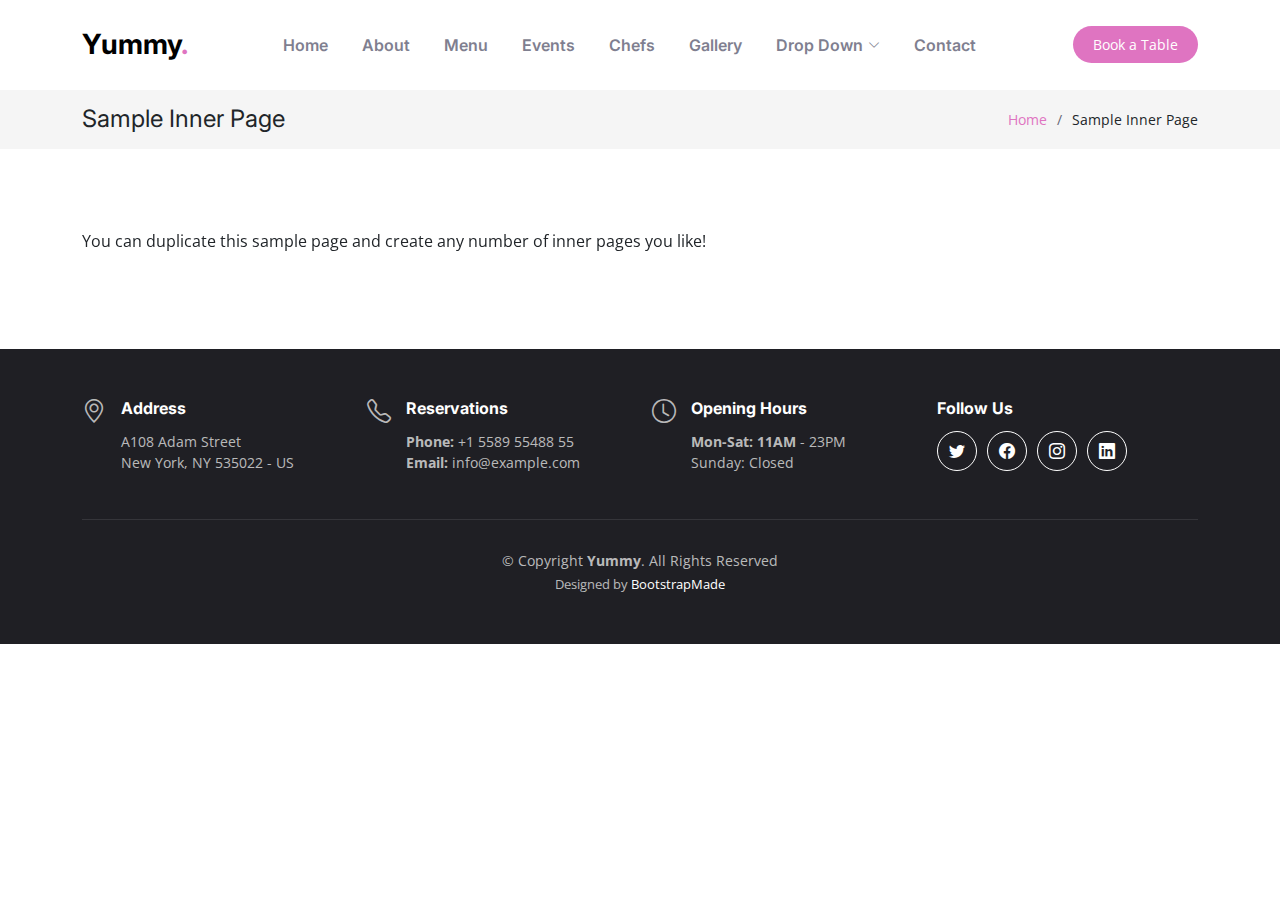
<file: sample-inner-page.html>
<!DOCTYPE html>
<html lang="en">

<head>
  <meta charset="utf-8">
  <meta content="width=device-width, initial-scale=1.0" name="viewport">

  <title>[Template] Sample Inner Page</title>
  <meta content="" name="description">
  <meta content="" name="keywords">

  <!-- Favicons -->
  <link href="assets/img/favicon.png" rel="icon">
  <link href="assets/img/apple-touch-icon.png" rel="apple-touch-icon">

  <!-- Google Fonts -->
  <link rel="preconnect" href="https://fonts.googleapis.com">
  <link rel="preconnect" href="https://fonts.gstatic.com" crossorigin>
  <link href="https://fonts.googleapis.com/css2?family=Open+Sans:ital,wght@0,300;0,400;0,500;0,600;0,700;1,300;1,400;1,600;1,700&family=Amatic+SC:ital,wght@0,300;0,400;0,500;0,600;0,700;1,300;1,400;1,500;1,600;1,700&family=Inter:ital,wght@0,300;0,400;0,500;0,600;0,700;1,300;1,400;1,500;1,600;1,700&display=swap" rel="stylesheet">

  <!-- Vendor CSS Files -->
  <link href="assets/vendor/bootstrap/css/bootstrap.min.css" rel="stylesheet">
  <link href="assets/vendor/bootstrap-icons/bootstrap-icons.css" rel="stylesheet">
  <link href="assets/vendor/aos/aos.css" rel="stylesheet">
  <link href="assets/vendor/glightbox/css/glightbox.min.css" rel="stylesheet">
  <link href="assets/vendor/swiper/swiper-bundle.min.css" rel="stylesheet">

  <!-- Template Main CSS File -->
  <link href="assets/css/main.css" rel="stylesheet">

  <!-- =======================================================
  * Template Name: Yummy - v1.2.1
  * Template URL: https://bootstrapmade.com/yummy-bootstrap-restaurant-website-template/
  * Author: BootstrapMade.com
  * License: https://bootstrapmade.com/license/
  ======================================================== -->
</head>

<body>

  <!-- ======= Header ======= -->
  <header id="header" class="header fixed-top d-flex align-items-center">
    <div class="container d-flex align-items-center justify-content-between">

      <a href="index.html" class="logo d-flex align-items-center me-auto me-lg-0">
        <!-- Uncomment the line below if you also wish to use an image logo -->
        <!-- <img src="assets/img/logo.png" alt=""> -->
        <h1>Yummy<span>.</span></h1>
      </a>

      <nav id="navbar" class="navbar">
        <ul>
          <li><a href="#hero">Home</a></li>
          <li><a href="#about">About</a></li>
          <li><a href="#menu">Menu</a></li>
          <li><a href="#events">Events</a></li>
          <li><a href="#chefs">Chefs</a></li>
          <li><a href="#gallery">Gallery</a></li>
          <li class="dropdown"><a href="#"><span>Drop Down</span> <i class="bi bi-chevron-down dropdown-indicator"></i></a>
            <ul>
              <li><a href="#">Drop Down 1</a></li>
              <li class="dropdown"><a href="#"><span>Deep Drop Down</span> <i class="bi bi-chevron-down dropdown-indicator"></i></a>
                <ul>
                  <li><a href="#">Deep Drop Down 1</a></li>
                  <li><a href="#">Deep Drop Down 2</a></li>
                  <li><a href="#">Deep Drop Down 3</a></li>
                  <li><a href="#">Deep Drop Down 4</a></li>
                  <li><a href="#">Deep Drop Down 5</a></li>
                </ul>
              </li>
              <li><a href="#">Drop Down 2</a></li>
              <li><a href="#">Drop Down 3</a></li>
              <li><a href="#">Drop Down 4</a></li>
            </ul>
          </li>
          <li><a href="#contact">Contact</a></li>
        </ul>
      </nav><!-- .navbar -->

      <a class="btn-book-a-table" href="#book-a-table">Book a Table</a>
      <i class="mobile-nav-toggle mobile-nav-show bi bi-list"></i>
      <i class="mobile-nav-toggle mobile-nav-hide d-none bi bi-x"></i>

    </div>
  </header><!-- End Header -->

  <main id="main">

    <!-- ======= Breadcrumbs ======= -->
    <div class="breadcrumbs">
      <div class="container">

        <div class="d-flex justify-content-between align-items-center">
          <h2>Sample Inner Page</h2>
          <ol>
            <li><a href="index.html">Home</a></li>
            <li>Sample Inner Page</li>
          </ol>
        </div>

      </div>
    </div><!-- End Breadcrumbs -->

    <section class="sample-page">
      <div class="container" data-aos="fade-up">

        <p>
          You can duplicate this sample page and create any number of inner pages you like!
        </p>

      </div>
    </section>

  </main><!-- End #main -->

  <!-- ======= Footer ======= -->
  <footer id="footer" class="footer">

    <div class="container">
      <div class="row gy-3">
        <div class="col-lg-3 col-md-6 d-flex">
          <i class="bi bi-geo-alt icon"></i>
          <div>
            <h4>Address</h4>
            <p>
              A108 Adam Street <br>
              New York, NY 535022 - US<br>
            </p>
          </div>

        </div>

        <div class="col-lg-3 col-md-6 footer-links d-flex">
          <i class="bi bi-telephone icon"></i>
          <div>
            <h4>Reservations</h4>
            <p>
              <strong>Phone:</strong> +1 5589 55488 55<br>
              <strong>Email:</strong> info@example.com<br>
            </p>
          </div>
        </div>

        <div class="col-lg-3 col-md-6 footer-links d-flex">
          <i class="bi bi-clock icon"></i>
          <div>
            <h4>Opening Hours</h4>
            <p>
              <strong>Mon-Sat: 11AM</strong> - 23PM<br>
              Sunday: Closed
            </p>
          </div>
        </div>

        <div class="col-lg-3 col-md-6 footer-links">
          <h4>Follow Us</h4>
          <div class="social-links d-flex">
            <a href="#" class="twitter"><i class="bi bi-twitter"></i></a>
            <a href="#" class="facebook"><i class="bi bi-facebook"></i></a>
            <a href="#" class="instagram"><i class="bi bi-instagram"></i></a>
            <a href="#" class="linkedin"><i class="bi bi-linkedin"></i></a>
          </div>
        </div>

      </div>
    </div>

    <div class="container">
      <div class="copyright">
        &copy; Copyright <strong><span>Yummy</span></strong>. All Rights Reserved
      </div>
      <div class="credits">
        <!-- All the links in the footer should remain intact. -->
        <!-- You can delete the links only if you purchased the pro version. -->
        <!-- Licensing information: https://bootstrapmade.com/license/ -->
        <!-- Purchase the pro version with working PHP/AJAX contact form: https://bootstrapmade.com/yummy-bootstrap-restaurant-website-template/ -->
        Designed by <a href="https://bootstrapmade.com/">BootstrapMade</a>
      </div>
    </div>

  </footer><!-- End Footer -->
  <!-- End Footer -->

  <a href="#" class="scroll-top d-flex align-items-center justify-content-center"><i class="bi bi-arrow-up-short"></i></a>

  <div id="preloader"></div>

  <!-- Vendor JS Files -->
  <script src="assets/vendor/bootstrap/js/bootstrap.bundle.min.js"></script>
  <script src="assets/vendor/aos/aos.js"></script>
  <script src="assets/vendor/glightbox/js/glightbox.min.js"></script>
  <script src="assets/vendor/purecounter/purecounter_vanilla.js"></script>
  <script src="assets/vendor/swiper/swiper-bundle.min.js"></script>
  <script src="assets/vendor/php-email-form/validate.js"></script>

  <!-- Template Main JS File -->
  <script src="assets/js/main.js"></script>

</body>

</html>
</file>
<file: assets/css/main.css>
/**
* Template Name: Yummy - v1.2.1
* Template URL: https://bootstrapmade.com/yummy-bootstrap-restaurant-website-template/
* Author: BootstrapMade.com
* License: https://bootstrapmade.com/license/
*/

/*--------------------------------------------------------------
# Set main reusable colors and fonts using CSS variables
# Learn more about CSS variables at https://developer.mozilla.org/en-US/docs/Web/CSS/Using_CSS_custom_properties
--------------------------------------------------------------*/
/* Fonts */
:root {
  --font-default: "Open Sans", system-ui, -apple-system, "Segoe UI", Roboto, "Helvetica Neue", Arial, "Noto Sans", "Liberation Sans", sans-serif, "Apple Color Emoji", "Segoe UI Emoji", "Segoe UI Symbol", "Noto Color Emoji";
  --font-primary: "Amatic SC", sans-serif;
  --font-secondary: "Inter", sans-serif;
}

/* Colors */
:root {
  --color-default: #212529;
  --color-primary: #df74c1;
  --color-secondary: #37373f;
}

/* Smooth scroll behavior */
:root {
  scroll-behavior: smooth;
}

/*--------------------------------------------------------------
# General
--------------------------------------------------------------*/
body {
  font-family: var(--font-default);
  color: var(--color-default);
}

a {
  color: var(--color-primary);
  text-decoration: none;
}

a:hover {
  color: #df89d0;
  text-decoration: none;
}

h1,
h2,
h3,
h4,
h5,
h6 {
  font-family: var(--font-secondary);
}

/*--------------------------------------------------------------
# Sections & Section Header
--------------------------------------------------------------*/
section {
  overflow: hidden;
  padding: 80px 0;
}

.section-bg {
  background-color: #eee;
}

.section-header {
  text-align: center;
  padding-bottom: 30px;
}

.section-header h2 {
  font-size: 13px;
  letter-spacing: 1px;
  font-weight: 400;
  margin: 0;
  padding: 0;
  color: #7f7f90;
  text-transform: uppercase;
  font-family: var(--font-default);
}

.section-header p {
  margin: 0;
  font-size: 48px;
  font-weight: 400;
  font-family: var(--font-primary);
}

.section-header p span {
  color: var(--color-primary);
}

/*--------------------------------------------------------------
# Breadcrumbs
--------------------------------------------------------------*/
.breadcrumbs {
  padding: 15px 0;
  background: rgba(55, 55, 63, 0.05);
  margin-top: 90px;
}

@media (max-width: 575px) {
  .breadcrumbs {
    margin-top: 70px;
  }
}

.breadcrumbs h2 {
  font-size: 24px;
  font-weight: 400;
  margin: 0;
}

.breadcrumbs ol {
  display: flex;
  flex-wrap: wrap;
  list-style: none;
  padding: 0;
  margin: 0;
  font-size: 14px;
}

.breadcrumbs ol li+li {
  padding-left: 10px;
}

.breadcrumbs ol li+li::before {
  display: inline-block;
  padding-right: 10px;
  color: #676775;
  content: "/";
}

@media (max-width: 992px) {
  .breadcrumbs .d-flex {
    display: block !important;
  }

  .breadcrumbs h2 {
    margin-bottom: 10px;
  }

  .breadcrumbs ol {
    display: block;
  }

  .breadcrumbs ol li {
    display: inline-block;
  }
}

/*--------------------------------------------------------------
# Scroll top button
--------------------------------------------------------------*/
.scroll-top {
  position: fixed;
  visibility: hidden;
  opacity: 0;
  right: 15px;
  bottom: 15px;
  z-index: 99999;
  background: var(--color-primary);
  width: 44px;
  height: 44px;
  border-radius: 50px;
  transition: all 0.4s;
}

.scroll-top i {
  font-size: 24px;
  color: #fff;
  line-height: 0;
}

.scroll-top:hover {
  background: #e37ee4;
  color: #fff;
}

.scroll-top.active {
  visibility: visible;
  opacity: 1;
}

/*--------------------------------------------------------------
# Preloader
--------------------------------------------------------------*/
#preloader {
  position: fixed;
  inset: 0;
  z-index: 9999;
  overflow: hidden;
  background: #fff;
  transition: all 0.6s ease-out;
  width: 100%;
  height: 100vh;
}

#preloader:before,
#preloader:after {
  content: "";
  position: absolute;
  border: 4px solid var(--color-primary);
  border-radius: 50%;
  -webkit-animation: animate-preloader 2s cubic-bezier(0, 0.2, 0.8, 1) infinite;
  animation: animate-preloader 2s cubic-bezier(0, 0.2, 0.8, 1) infinite;
}

#preloader:after {
  -webkit-animation-delay: -0.5s;
  animation-delay: -0.5s;
}

@-webkit-keyframes animate-preloader {
  0% {
    width: 10px;
    height: 10px;
    top: calc(50% - 5px);
    left: calc(50% - 5px);
    opacity: 1;
  }

  100% {
    width: 72px;
    height: 72px;
    top: calc(50% - 36px);
    left: calc(50% - 36px);
    opacity: 0;
  }
}

@keyframes animate-preloader {
  0% {
    width: 10px;
    height: 10px;
    top: calc(50% - 5px);
    left: calc(50% - 5px);
    opacity: 1;
  }

  100% {
    width: 72px;
    height: 72px;
    top: calc(50% - 36px);
    left: calc(50% - 36px);
    opacity: 0;
  }
}

/*--------------------------------------------------------------
# Disable aos animation delay on mobile devices
--------------------------------------------------------------*/
@media screen and (max-width: 768px) {
  [data-aos-delay] {
    transition-delay: 0 !important;
  }
}

/*--------------------------------------------------------------
# Header
--------------------------------------------------------------*/
.header {
  background: #fff;
  transition: all 0.5s;
  z-index: 997;
  height: 90px;
  border-bottom: 1px solid #fff;
}

@media (max-width: 575px) {
  .header {
    height: 70px;
  }
}

.header.sticked {
  border-color: #fff;
  border-color: #eee;
}

.header .logo img {
  max-height: 40px;
  margin-right: 6px;
}

.header .logo h1 {
  font-size: 28px;
  font-weight: 700;
  color: #000;
  margin: 0;
  font-family: var(--font-secondary);
}

.header .logo h1 span {
  color: var(--color-primary);
}

.header .btn-book-a-table,
.header .btn-book-a-table:focus {
  font-size: 14px;
  color: #fff;
  background: var(--color-primary);
  padding: 8px 20px;
  margin-left: 30px;
  border-radius: 50px;
  transition: 0.3s;
}

.header .btn-book-a-table:hover,
.header .btn-book-a-table:focus:hover {
  color: #fff;
  background: rgb(210, 116, 210);
}

section {
  scroll-margin-top: 90px;
}

/*--------------------------------------------------------------
# Desktop Navigation
--------------------------------------------------------------*/
@media (min-width: 1280px) {
  .navbar {
    padding: 0;
  }

  .navbar ul {
    margin: 0;
    padding: 0;
    display: flex;
    list-style: none;
    align-items: center;
  }

  .navbar li {
    position: relative;
  }

  .navbar>ul>li {
    white-space: nowrap;
    padding: 10px 0 10px 28px;
  }

  .navbar a,
  .navbar a:focus {
    display: flex;
    align-items: center;
    justify-content: space-between;
    padding: 0 3px;
    font-family: var(--font-secondary);
    font-size: 16px;
    font-weight: 600;
    color: #7f7f90;
    white-space: nowrap;
    transition: 0.3s;
    position: relative;
  }

  .navbar a i,
  .navbar a:focus i {
    font-size: 12px;
    line-height: 0;
    margin-left: 5px;
  }

  .navbar>ul>li>a:before {
    content: "";
    position: absolute;
    width: 100%;
    height: 2px;
    bottom: -6px;
    left: 0;
    background-color: var(--color-primary);
    visibility: hidden;
    width: 0px;
    transition: all 0.3s ease-in-out 0s;
  }

  .navbar a:hover:before,
  .navbar li:hover>a:before,
  .navbar .active:before {
    visibility: visible;
    width: 100%;
  }

  .navbar a:hover,
  .navbar .active,
  .navbar .active:focus,
  .navbar li:hover>a {
    color: rgb(0, 0, 0);
  }

  .navbar .dropdown ul {
    display: block;
    position: absolute;
    left: 28px;
    top: calc(100% + 30px);
    margin: 0;
    padding: 10px 0;
    z-index: 99;
    opacity: 0;
    visibility: hidden;
    background: #fff;
    box-shadow: 0px 0px 30px rgba(127, 137, 161, 0.25);
    transition: 0.3s;
    border-radius: 4px;
  }

  .navbar .dropdown ul li {
    min-width: 200px;
  }

  .navbar .dropdown ul a {
    padding: 10px 20px;
    font-size: 15px;
    text-transform: none;
    font-weight: 600;
  }

  .navbar .dropdown ul a i {
    font-size: 12px;
  }

  .navbar .dropdown ul a:hover,
  .navbar .dropdown ul .active:hover,
  .navbar .dropdown ul li:hover>a {
    color: var(--color-primary);
  }

  .navbar .dropdown:hover>ul {
    opacity: 1;
    top: 100%;
    visibility: visible;
  }

  .navbar .dropdown .dropdown ul {
    top: 0;
    left: calc(100% - 30px);
    visibility: hidden;
  }

  .navbar .dropdown .dropdown:hover>ul {
    opacity: 1;
    top: 0;
    left: 100%;
    visibility: visible;
  }
}

@media (min-width: 1280px) and (max-width: 1366px) {
  .navbar .dropdown .dropdown ul {
    left: -90%;
  }

  .navbar .dropdown .dropdown:hover>ul {
    left: -100%;
  }
}

@media (min-width: 1280px) {

  .mobile-nav-show,
  .mobile-nav-hide {
    display: none;
  }
}

/*--------------------------------------------------------------
# Mobile Navigation
--------------------------------------------------------------*/
@media (max-width: 1279px) {
  .navbar {
    position: fixed;
    top: 0;
    right: -100%;
    width: 100%;
    max-width: 400px;
    border-left: 1px solid #666;
    bottom: 0;
    transition: 0.3s;
    z-index: 9997;
  }

  .navbar ul {
    position: absolute;
    inset: 0;
    padding: 50px 0 10px 0;
    margin: 0;
    background: rgba(255, 255, 255, 0.9);
    overflow-y: auto;
    transition: 0.3s;
    z-index: 9998;
  }

  .navbar a,
  .navbar a:focus {
    display: flex;
    align-items: center;
    justify-content: space-between;
    padding: 10px 20px;
    font-family: var(--font-secondary);
    border-bottom: 2px solid rgba(255, 255, 255, 0.8);
    font-size: 16px;
    font-weight: 600;
    color: #7f7f90;
    white-space: nowrap;
    transition: 0.3s;
  }

  .navbar a i,
  .navbar a:focus i {
    font-size: 12px;
    line-height: 0;
    margin-left: 5px;
  }

  .navbar a:hover,
  .navbar li:hover>a {
    color: #000;
  }

  .navbar .active,
  .navbar .active:focus {
    color: #000;
    border-color: var(--color-primary);
  }

  .navbar .dropdown ul,
  .navbar .dropdown .dropdown ul {
    position: static;
    display: none;
    padding: 10px 0;
    margin: 10px 20px;
    transition: all 0.5s ease-in-out;
    border: 1px solid #eee;
  }

  .navbar .dropdown>.dropdown-active,
  .navbar .dropdown .dropdown>.dropdown-active {
    display: block;
  }

  .mobile-nav-show {
    color: var(--color-secondary);
    font-size: 28px;
    cursor: pointer;
    line-height: 0;
    transition: 0.5s;
    z-index: 9999;
    margin: 0 10px 0 20px;
  }

  .mobile-nav-hide {
    color: var(--color-secondary);
    font-size: 32px;
    cursor: pointer;
    line-height: 0;
    transition: 0.5s;
    position: fixed;
    right: 20px;
    top: 20px;
    z-index: 9999;
  }

  .mobile-nav-active {
    overflow: hidden;
  }

  .mobile-nav-active .navbar {
    right: 0;
  }

  .mobile-nav-active .navbar:before {
    content: "";
    position: fixed;
    inset: 0;
    background: rgba(255, 255, 255, 0.8);
    z-index: 9996;
  }
}

/*--------------------------------------------------------------
# About Section
--------------------------------------------------------------*/

#flowerpic {
  min-height: 500px;
  width:100%;
}

.about .about-img {
  min-height: 500px;
}

.about h3 {
  font-weight: 700;
  font-size: 36px;
  margin-bottom: 30px;
  font-family: var(--font-secondary);
}

.about .call-us {
  left: 10%;
  right: 10%;
  bottom: 10%;
  background-color: #fff;
  box-shadow: 0px 2px 25px rgba(0, 0, 0, 0.08);
  padding: 20px;
  text-align: center;
}

.about .call-us h4 {
  font-size: 24px;
  font-weight: 700;
  margin-bottom: 5px;
  font-family: var(--font-default);
}

.about .call-us p {
  font-size: 28px;
  font-weight: 700;
  color: var(--color-primary);
}

.about .content ul {
  list-style: none;
  padding: 0;
}

.about .content ul li {
  padding: 0 0 8px 26px;
  position: relative;
}

.about .content ul i {
  position: absolute;
  font-size: 20px;
  left: 0;
  top: -3px;
  color: var(--color-primary);
}

.about .content p:last-child {
  margin-bottom: 0;
}

.about .play-btn {
  width: 94px;
  height: 94px;
  background: radial-gradient(var(--color-primary) 50%, rgba(206, 18, 18, 0.4) 52%);
  border-radius: 50%;
  display: block;
  position: absolute;
  left: calc(50% - 47px);
  top: calc(50% - 47px);
  overflow: hidden;
}

.about .play-btn:before {
  content: "";
  position: absolute;
  width: 120px;
  height: 120px;
  -webkit-animation-delay: 0s;
  animation-delay: 0s;
  -webkit-animation: pulsate-btn 2s;
  animation: pulsate-btn 2s;
  -webkit-animation-direction: forwards;
  animation-direction: forwards;
  -webkit-animation-iteration-count: infinite;
  animation-iteration-count: infinite;
  -webkit-animation-timing-function: steps;
  animation-timing-function: steps;
  opacity: 1;
  border-radius: 50%;
  border: 5px solid rgba(206, 18, 18, 0.7);
  top: -15%;
  left: -15%;
  background: rgba(198, 16, 0, 0);
}

.about .play-btn:after {
  content: "";
  position: absolute;
  left: 50%;
  top: 50%;
  transform: translateX(-40%) translateY(-50%);
  width: 0;
  height: 0;
  border-top: 10px solid transparent;
  border-bottom: 10px solid transparent;
  border-left: 15px solid #fff;
  z-index: 100;
  transition: all 400ms cubic-bezier(0.55, 0.055, 0.675, 0.19);
}

.about .play-btn:hover:before {
  content: "";
  position: absolute;
  left: 50%;
  top: 50%;
  transform: translateX(-40%) translateY(-50%);
  width: 0;
  height: 0;
  border: none;
  border-top: 10px solid transparent;
  border-bottom: 10px solid transparent;
  border-left: 15px solid #fff;
  z-index: 200;
  -webkit-animation: none;
  animation: none;
  border-radius: 0;
}

.about .play-btn:hover:after {
  border-left: 15px solid var(--color-primary);
  transform: scale(20);
}

@-webkit-keyframes pulsate-btn {
  0% {
    transform: scale(0.6, 0.6);
    opacity: 1;
  }

  100% {
    transform: scale(1, 1);
    opacity: 0;
  }
}

@keyframes pulsate-btn {
  0% {
    transform: scale(0.6, 0.6);
    opacity: 1;
  }

  100% {
    transform: scale(1, 1);
    opacity: 0;
  }
}

/*--------------------------------------------------------------
# Why Us Section
--------------------------------------------------------------*/
.why-us .why-box {
  padding: 30px;
  background: var(--color-primary);
  color: #fff;
}

.why-us .why-box h3 {
  font-weight: 700;
  font-size: 34px;
  margin-bottom: 30px;
}

.why-us .why-box p {
  margin-bottom: 30px;
}

.why-us .why-box .more-btn {
  display: inline-block;
  background: rgba(255, 255, 255, 0.3);
  padding: 6px 30px 8px 30px;
  color: #fff;
  border-radius: 50px;
  transition: all ease-in-out 0.4s;
}

.why-us .why-box .more-btn i {
  font-size: 14px;
}

.why-us .why-box .more-btn:hover {
  color: var(--color-primary);
  background: #fff;
}

.why-us .icon-box {
  text-align: center;
  background: #fff;
  padding: 40px 30px;
  width: 100%;
  height: 100%;
  border: 1px solid rgba(55, 55, 63, 0.1);
  transition: 0.3s;
}

.why-us .icon-box i {
  color: var(--color-primary);
  margin-bottom: 30px;
  font-size: 32px;
  margin-bottom: 30px;
  background: rgba(206, 18, 18, 0.1);
  border-radius: 50px;
  display: flex;
  align-items: center;
  justify-content: center;
  width: 64px;
  height: 64px;
}

.why-us .icon-box h4 {
  font-size: 20px;
  font-weight: 400;
  margin: 0 0 30px 0;
  font-family: var(--font-secondary);
}

.why-us .icon-box p {
  font-size: 15px;
  color: #6c757d;
}

@media (min-width: 1200px) {
  .why-us .icon-box:hover {
    transform: scale(1.1);
  }
}

/*--------------------------------------------------------------
# Stats Counter Section
--------------------------------------------------------------*/
.stats-counter {
  background: linear-gradient(rgba(0, 0, 0, 0.5), rgba(0, 0, 0, 0.5)), url("../img/stats-bg.jpg") center center;
  background-size: cover;
  padding: 100px 0;
}

@media (min-width: 1365px) {
  .stats-counter {
    background-attachment: fixed;
  }
}

.stats-counter .stats-item {
  padding: 30px;
  width: 100%;
}

.stats-counter .stats-item span {
  font-size: 48px;
  display: block;
  color: #fff;
  font-weight: 700;
}

.stats-counter .stats-item p {
  padding: 0;
  margin: 0;
  font-family: var(--font-secondary);
  font-size: 16px;
  font-weight: 700;
  color: rgba(255, 255, 255, 0.6);
}

/*--------------------------------------------------------------
# Menu Section
--------------------------------------------------------------*/
.menu .nav-tabs {
  border: 0;
}

.menu .nav-link {
  margin: 0 10px;
  padding: 10px 5px;
  transition: 0.3s;
  color: var(--color-secondary);
  border-radius: 0;
  cursor: pointer;
  height: 100%;
  border: 0;
  border-bottom: 2px solid #b6b6bf;
}

@media (max-width: 575px) {
  .menu .nav-link {
    margin: 0 10px;
    padding: 10px 0;
  }
}

.menu .nav-link i {
  padding-right: 15px;
  font-size: 48px;
}

.menu .nav-link h4 {
  font-size: 18px;
  font-weight: 400;
  margin: 0;
  font-family: var(--font-secondary);
}

@media (max-width: 575px) {
  .menu .nav-link h4 {
    font-size: 16px;
  }
}

.menu .nav-link:hover {
  color: var(--color-primary);
}

.menu .nav-link.active {
  color: var(--color-primary);
  border-color: var(--color-primary);
}

.menu .tab-content .tab-header {
  padding: 30px 0;
}

.menu .tab-content .tab-header p {
  font-size: 14px;
  text-transform: uppercase;
  color: #676775;
  margin-bottom: 0;
}

.menu .tab-content .tab-header h3 {
  font-size: 36px;
  font-weight: 600;
  color: var(--color-primary);
}

.menu .tab-content .menu-item {
  -moz-text-align-last: center;
  text-align-last: center;
}

.menu .tab-content .menu-item .menu-img {
  padding: 0 60px;
  margin-bottom: 15px;
}

.menu .tab-content .menu-item h4 {
  font-size: 22px;
  font-weight: 500;
  color: var(--color-secondary);
  font-family: var(--font-secondary);
  font-weight: 30px;
  margin-bottom: 5px;
}

.menu .tab-content .menu-item .ingredients {
  font-family: var(--font-secondary);
  color: #8d8d9b;
  margin-bottom: 5px;
}

.menu .tab-content .menu-item .price {
  font-size: 24px;
  font-weight: 700;
  color: var(--color-primary);
}

/*--------------------------------------------------------------
# Testimonials Section
--------------------------------------------------------------*/
.testimonials .section-header {
  margin-bottom: 40px;
}

.testimonials .testimonials-carousel,
.testimonials .testimonials-slider {
  overflow: hidden;
}

.testimonials .testimonial-item .testimonial-content {
  border-left: 3px solid var(--color-primary);
  padding-left: 30px;
}

.testimonials .testimonial-item .testimonial-img {
  border-radius: 50%;
  border: 4px solid #fff;
  margin: 0 auto;
}

.testimonials .testimonial-item h3 {
  font-size: 20px;
  font-weight: bold;
  margin: 10px 0 5px 0;
  color: var(--color-default);
  font-family: var(--font-secondary);
}

.testimonials .testimonial-item h4 {
  font-size: 14px;
  color: #6c757d;
  margin: 0 0 10px 0;
  font-family: var(--font-secondary);
}

.testimonials .testimonial-item .stars i {
  color: #ffc107;
  margin: 0 1px;
}

.testimonials .testimonial-item .quote-icon-left,
.testimonials .testimonial-item .quote-icon-right {
  color: #db8bd3;
  font-size: 26px;
  line-height: 0;
}

.testimonials .testimonial-item .quote-icon-left {
  display: inline-block;
  left: -5px;
  position: relative;
}

.testimonials .testimonial-item .quote-icon-right {
  display: inline-block;
  right: -5px;
  position: relative;
  top: 10px;
  transform: scale(-1, -1);
}

.testimonials .testimonial-item p {
  font-style: italic;
}

.testimonials .swiper-pagination {
  margin-top: 40px;
  position: relative;
}

.testimonials .swiper-pagination .swiper-pagination-bullet {
  width: 12px;
  height: 12px;
  background-color: #d1d1d7;
  opacity: 1;
}

.testimonials .swiper-pagination .swiper-pagination-bullet-active {
  background-color: var(--color-primary);
}

/*--------------------------------------------------------------
# Events Section
--------------------------------------------------------------*/
.events .container-fluid {
  padding: 0;
}

.events .event-item {
  background-size: cover;
  background-position: cente;
  min-height: 600px;
  padding: 30px;
}

@media (max-width: 575px) {
  .events .event-item {
    min-height: 500px;
  }
}

.events .event-item:before {
  content: "";
  background: rgba(0, 0, 0, 0.6);
  position: absolute;
  inset: 0;
}

.events .event-item h3 {
  font-size: 24px;
  font-weight: 700;
  margin-bottom: 5px;
  color: #fff;
  position: relative;
}

.events .event-item .price {
  color: #fff;
  border-bottom: 2px solid var(--color-primary);
  font-size: 32px;
  font-weight: 700;
  margin-bottom: 15px;
  position: relative;
}

.events .event-item .description {
  margin-bottom: 0;
  color: rgba(255, 255, 255, 0.9);
  position: relative;
}

@media (min-width: 1200px) {
  .events .swiper-slide-active+.swiper-slide {
    border-left: 1px solid rgba(255, 255, 255, 0.5);
    border-right: 1px solid rgba(255, 255, 255, 0.5);
    z-index: 1;
  }
}

.events .swiper-pagination {
  margin-top: 20px;
  position: relative;
}

.events .swiper-pagination .swiper-pagination-bullet {
  width: 10px;
  height: 10px;
  background-color: #d1d1d7;
  opacity: 1;
}

.events .swiper-pagination .swiper-pagination-bullet-active {
  background-color: var(--color-primary);
}

/*--------------------------------------------------------------
# Chefs Section
--------------------------------------------------------------*/
.chefs .chef-member {
  overflow: hidden;
  text-align: center;
  border-radius: 5px;
  background: #fff;
  box-shadow: 0px 0 30px rgba(55, 55, 63, 0.08);
  transition: 0.3s;
}

.chefs .chef-member .member-img {
  position: relative;
  overflow: hidden;
}

.chefs .chef-member .member-img:after {
  position: absolute;
  content: "";
  left: 0;
  bottom: 0;
  height: 100%;
  width: 100%;
  background: url(../img/team-shape.svg) no-repeat center bottom;
  background-size: contain;
  z-index: 1;
}

.chefs .chef-member .social {
  position: absolute;
  right: -100%;
  top: 30px;
  opacity: 0;
  border-radius: 4px;
  transition: 0.5s;
  background: rgba(255, 255, 255, 0.3);
  z-index: 2;
}

.chefs .chef-member .social a {
  transition: color 0.3s;
  color: rgba(55, 55, 63, 0.4);
  margin: 15px 12px;
  display: block;
  line-height: 0;
  text-align: center;
}

.chefs .chef-member .social a:hover {
  color: rgba(55, 55, 63, 0.9);
}

.chefs .chef-member .social i {
  font-size: 18px;
}

.chefs .chef-member .member-info {
  padding: 10px 15px 20px 15px;
}

.chefs .chef-member .member-info h4 {
  font-weight: 700;
  margin-bottom: 5px;
  font-size: 20px;
  color: var(--color-secondary);
}

.chefs .chef-member .member-info span {
  display: block;
  font-size: 14px;
  font-weight: 400;
  color: rgba(33, 37, 41, 0.4);
}

.chefs .chef-member .member-info p {
  font-style: italic;
  font-size: 14px;
  padding-top: 15px;
  line-height: 26px;
  color: rgba(33, 37, 41, 0.7);
}

.chefs .chef-member:hover {
  transform: scale(1.08);
  box-shadow: 0px 0 30px rgba(55, 55, 63, 0.15);
}

.chefs .chef-member:hover .social {
  right: 8px;
  opacity: 1;
}

/*--------------------------------------------------------------
# Book A Table Section
--------------------------------------------------------------*/
.book-a-table .reservation-img {
  min-height: 500px;
  background-size: cover;
  background-position: center;
}

.book-a-table .reservation-form-bg {
  background: rgba(55, 55, 63, 0.04);
}

.book-a-table .php-email-form {
  padding: 40px;
}

@media (max-width: 575px) {
  .book-a-table .php-email-form {
    padding: 20px;
  }
}

.book-a-table .php-email-form h3 {
  font-size: 14px;
  font-weight: 700;
  text-transform: uppercase;
  letter-spacing: 1px;
}

.book-a-table .php-email-form h4 {
  font-size: 14px;
  font-weight: 700;
  text-transform: uppercase;
  letter-spacing: 1px;
  margin: 20px 0 0 0;
}

.book-a-table .php-email-form p {
  font-size: 14px;
  margin-bottom: 20px;
}

.book-a-table .php-email-form .error-message {
  display: none;
  color: #fff;
  background: #d16bda;
  text-align: left;
  padding: 15px;
  margin-bottom: 24px;
  font-weight: 600;
}

.book-a-table .php-email-form .sent-message {
  display: none;
  color: #fff;
  background: #059652;
  text-align: center;
  padding: 15px;
  margin-bottom: 24px;
  font-weight: 600;
}

.book-a-table .php-email-form .loading {
  display: none;
  background: #fff;
  text-align: center;
  padding: 15px;
  margin-bottom: 24px;
}

.book-a-table .php-email-form .loading:before {
  content: "";
  display: inline-block;
  border-radius: 50%;
  width: 24px;
  height: 24px;
  margin: 0 10px -6px 0;
  border: 3px solid #059652;
  border-top-color: #fff;
  -webkit-animation: animate-loading 1s linear infinite;
  animation: animate-loading 1s linear infinite;
}

.book-a-table .php-email-form input,
.book-a-table .php-email-form textarea {
  border-radius: 0;
  box-shadow: none;
  font-size: 14px;
  border-radius: 0;
}

.book-a-table .php-email-form input:focus,
.book-a-table .php-email-form textarea:focus {
  border-color: var(--color-primary);
}

.book-a-table .php-email-form input {
  padding: 12px 15px;
}

.book-a-table .php-email-form textarea {
  padding: 12px 15px;
}

.book-a-table .php-email-form button[type=submit] {
  background: var(--color-primary);
  border: 0;
  padding: 14px 60px;
  color: #fff;
  transition: 0.4s;
  border-radius: 50px;
}

.book-a-table .php-email-form button[type=submit]:hover {
  background: #e375c2;
}

@-webkit-keyframes animate-loading {
  0% {
    transform: rotate(0deg);
  }

  100% {
    transform: rotate(360deg);
  }
}

@keyframes animate-loading {
  0% {
    transform: rotate(0deg);
  }

  100% {
    transform: rotate(360deg);
  }
}

/*--------------------------------------------------------------
# Gallery Section
--------------------------------------------------------------*/
.gallery {
  overflow: hidden;
}

.gallery .swiper-pagination {
  margin-top: 20px;
  position: relative;
}

.gallery .swiper-pagination .swiper-pagination-bullet {
  width: 12px;
  height: 12px;
  background-color: #d1d1d7;
  opacity: 1;
}

.gallery .swiper-pagination .swiper-pagination-bullet-active {
  background-color: var(--color-primary);
}

.gallery .swiper-slide-active {
  text-align: center;
}

@media (min-width: 992px) {
  .gallery .swiper-wrapper {
    padding: 40px 0;
  }

  .gallery .swiper-slide-active {
    border: 6px solid var(--color-primary);
    padding: 4px;
    background: #fff;
    z-index: 1;
    transform: scale(1.2);
  }
}

/*--------------------------------------------------------------
# Contact Section
--------------------------------------------------------------*/
.contact .info-item {
  background: #f4f4f4;
  padding: 30px;
  height: 100%;
}

.contact .info-item .icon {
  display: flex;
  align-items: center;
  justify-content: center;
  width: 56px;
  height: 56px;
  font-size: 24px;
  line-height: 0;
  color: #fff;
  background: var(--color-primary);
  border-radius: 50%;
  margin-right: 15px;
}

.contact .info-item h3 {
  font-size: 20px;
  color: #6c757d;
  font-weight: 700;
  margin: 0 0 5px 0;
}

.contact .info-item p {
  padding: 0;
  margin: 0;
  line-height: 24px;
  font-size: 14px;
}

.contact .info-item .social-links a {
  font-size: 24px;
  display: inline-block;
  color: rgba(55, 55, 63, 0.7);
  line-height: 1;
  margin: 4px 6px 0 0;
  transition: 0.3s;
}

.contact .info-item .social-links a:hover {
  color: var(--color-primary);
}

.contact .php-email-form {
  width: 100%;
  margin-top: 30px;
  background: #fff;
  box-shadow: 0 0 30px rgba(0, 0, 0, 0.08);
}

.contact .php-email-form .form-group {
  padding-bottom: 20px;
}

.contact .php-email-form .error-message {
  display: none;
  color: #fff;
  background: #e57ed5;
  text-align: left;
  padding: 15px;
  font-weight: 600;
}

.contact .php-email-form .error-message br+br {
  margin-top: 25px;
}

.contact .php-email-form .sent-message {
  display: none;
  color: #fff;
  background: #059652;
  text-align: center;
  padding: 15px;
  font-weight: 600;
}

.contact .php-email-form .loading {
  display: none;
  background: #fff;
  text-align: center;
  padding: 15px;
}

.contact .php-email-form .loading:before {
  content: "";
  display: inline-block;
  border-radius: 50%;
  width: 24px;
  height: 24px;
  margin: 0 10px -6px 0;
  border: 3px solid #059652;
  border-top-color: #fff;
  -webkit-animation: animate-loading 1s linear infinite;
  animation: animate-loading 1s linear infinite;
}

.contact .php-email-form input,
.contact .php-email-form textarea {
  border-radius: 0;
  box-shadow: none;
  font-size: 14px;
}

.contact .php-email-form input:focus,
.contact .php-email-form textarea:focus {
  border-color: var(--color-primary);
}

.contact .php-email-form input {
  height: 48px;
}

.contact .php-email-form textarea {
  padding: 10px 12px;
}

.contact .php-email-form button[type=submit] {
  background: var(--color-primary);
  border: 0;
  padding: 12px 40px;
  color: #fff;
  transition: 0.4s;
  border-radius: 50px;
}

.contact .php-email-form button[type=submit]:hover {
  background: #df7acc;
}

@keyframes animate-loading {
  0% {
    transform: rotate(0deg);
  }

  100% {
    transform: rotate(360deg);
  }
}

/*--------------------------------------------------------------
# Hero Section
--------------------------------------------------------------*/
.hero {
  width: 100%;
  background-size: cover;
  position: relative;
  min-height: 60vh;
  padding: 160px 0 60px 0;
}

.hero h2 {
  font-size: 64px;
  font-weight: 700;
  margin-bottom: 20px;
  color: var(--color-secondary);
  font-family: var(--font-primary);
}

.hero h2 span {
  color: var(--color-primary);
}

.hero p {
  color: #4f4f5a;
  font-weight: 400;
  margin-bottom: 30px;
}

.hero .btn-book-a-table {
  font-weight: 500;
  font-size: 14px;
  letter-spacing: 1px;
  display: inline-block;
  padding: 12px 36px;
  border-radius: 50px;
  transition: 0.5s;
  color: #fff;
  background: var(--color-primary);
  box-shadow: 0 8px 28px rgba(206, 18, 18, 0.2);
}

.hero .btn-book-a-table:hover {
  background: rgba(224, 122, 215, 0.8);
  box-shadow: 0 8px 28px rgb(222, 117, 201);
}

.hero .btn-watch-video {
  font-size: 16px;
  transition: 0.5s;
  margin-left: 25px;
  color: var(--font-secondary);
  font-weight: 600;
}

.hero .btn-watch-video i {
  color: var(--color-primary);
  font-size: 32px;
  transition: 0.3s;
  line-height: 0;
  margin-right: 8px;
}

.hero .btn-watch-video:hover {
  color: var(--color-primary);
}

.hero .btn-watch-video:hover i {
  color: rgb(221, 102, 209);
}

@media (max-width: 640px) {
  .hero h2 {
    font-size: 36px;
  }

  .hero .btn-get-started,
  .hero .btn-watch-video {
    font-size: 14px;
  }
}

/*--------------------------------------------------------------
# Footer
--------------------------------------------------------------*/
.footer {
  font-size: 14px;
  background-color: #1f1f24;
  padding: 50px 0;
  color: rgba(255, 255, 255, 0.7);
}

.footer .icon {
  margin-right: 15px;
  font-size: 24px;
  line-height: 0;
}

.footer h4 {
  font-size: 16px;
  font-weight: bold;
  position: relative;
  padding-bottom: 5px;
  color: #fff;
}

.footer .footer-links {
  margin-bottom: 30px;
}

.footer .footer-links ul {
  list-style: none;
  padding: 0;
  margin: 0;
}

.footer .footer-links ul li {
  padding: 10px 0;
  display: flex;
  align-items: center;
}

.footer .footer-links ul li:first-child {
  padding-top: 0;
}

.footer .footer-links ul a {
  color: rgba(255, 255, 255, 0.6);
  transition: 0.3s;
  display: inline-block;
  line-height: 1;
}

.footer .footer-links ul a:hover {
  color: #fff;
}

.footer .social-links a {
  display: flex;
  align-items: center;
  justify-content: center;
  width: 40px;
  height: 40px;
  border-radius: 50%;
  border: 1px solid rgba(255, 255, 255, 0.2);
  font-size: 16px;
  color: rgba(255, 255, 255, 0.7);
  margin-right: 10px;
  transition: 0.3s;
}

.footer .social-links a {
  color: #fff;
  border-color: #fff;
}

.footer .copyright {
  text-align: center;
  padding-top: 30px;
  border-top: 1px solid rgba(255, 255, 255, 0.1);
}

.footer .credits {
  padding-top: 4px;
  text-align: center;
  font-size: 13px;
}

.footer .credits a {
  color: #fff;
}
</file>
